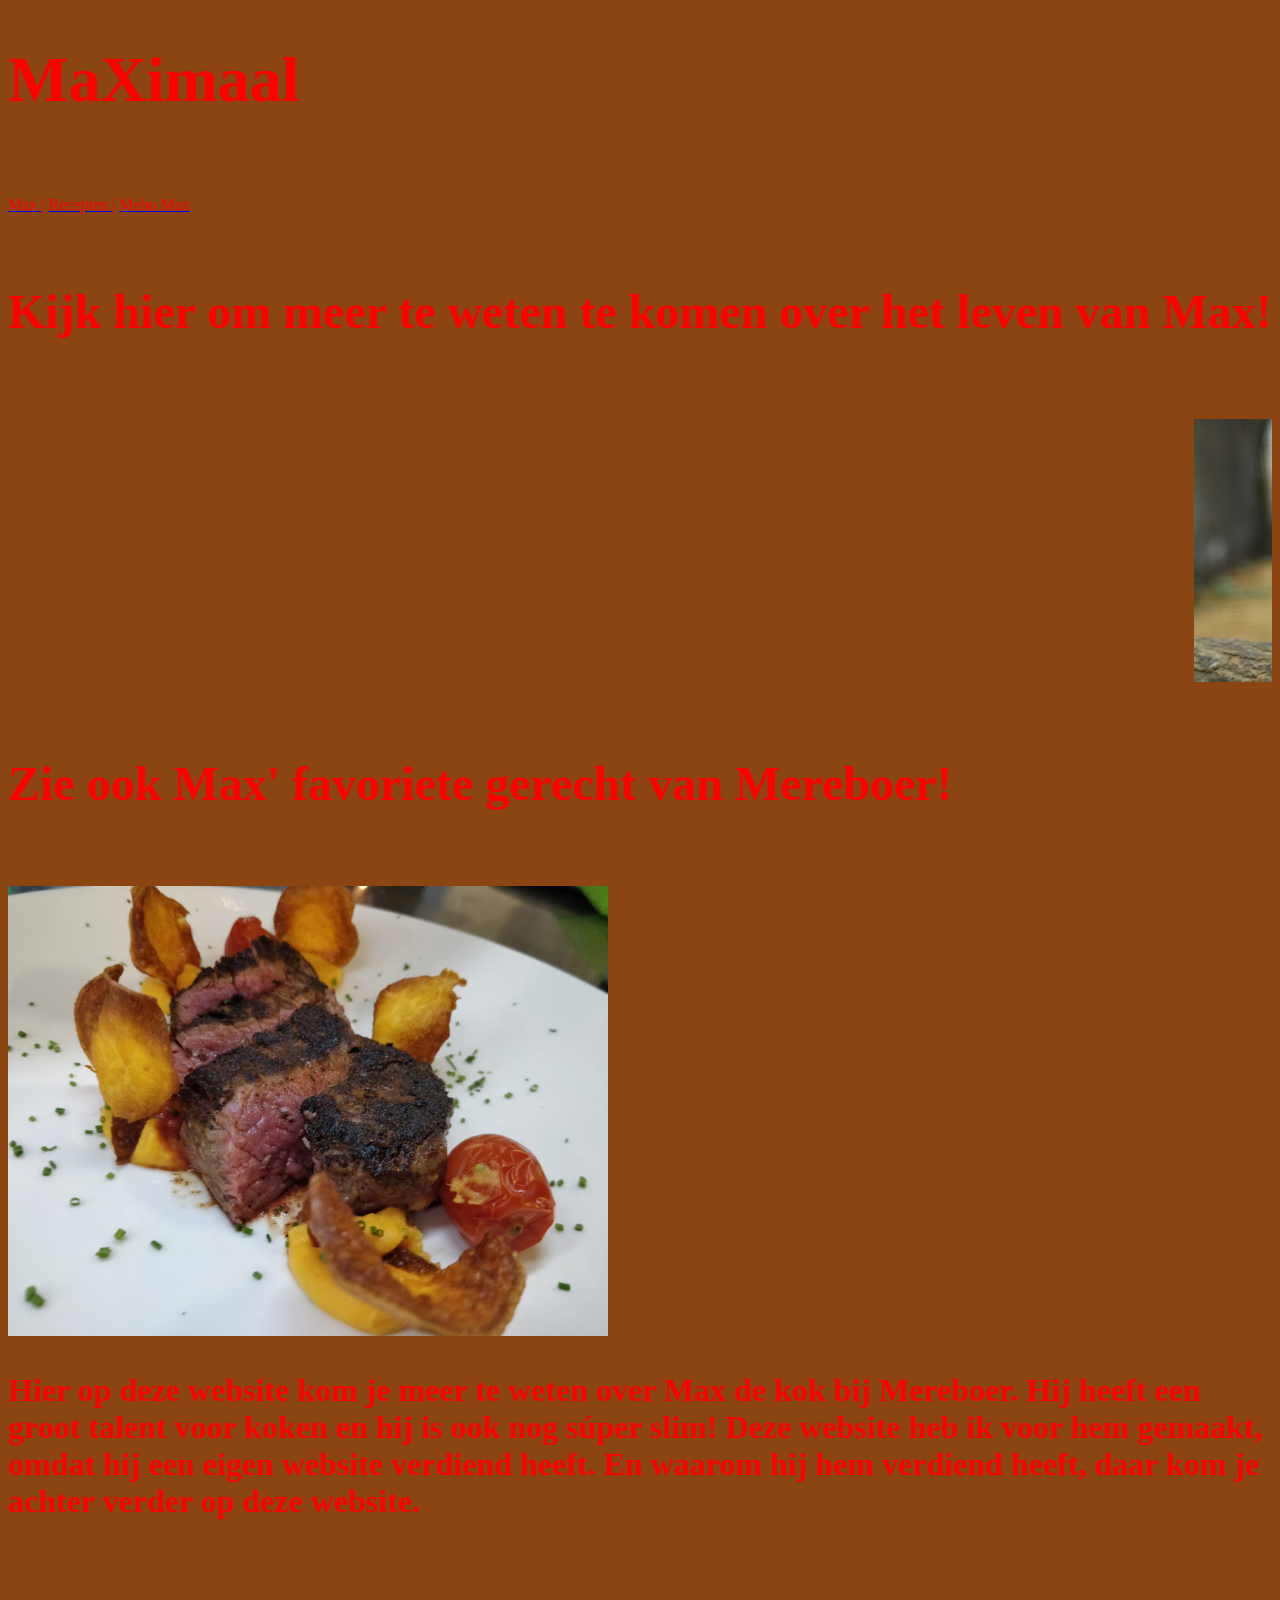
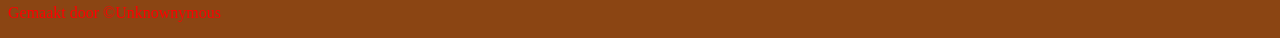
<file: index.html>
<!DOCTYPE html>
<html>

<head>
<meta charset= "utf-8">
<link href= "MaXimaal.css" rel= "stylesheet">
<H1>
<title> MaXimaal </title>
</H1>
</head>


<body>
<font size= "6">
<p><H1> MaXimaal </p></H1></font> 

<a href= "Max.html"><font color= "#FF0000"> Max </a></font> |
<a href= "Recepten.html"><font color= "#FF0000"> Recepten </a></font> |
<a href= "Mebo Max.html"><font color= "#FF0000"> Mebo Max </a></font> 

<br>
<br>
<font size= "5">
<H1>
<p> Kijk hier om meer te weten te komen over het leven van Max!</p></H1></font>
<br>
<marquee behavior= "slide">
<img src= "valk.jpg" width= "450" alt= "Valkparkiet">
<img src= "Mebo.jpg" width= "400" alt= "Mereboer">
<img src= "CU.jpg" width= "490" alt= "Curacao">
</marquee>
<br>
<br>
<font size= "5">
<H1><p> Zie ook Max' favoriete gerecht van Mereboer!</p></H1></font>
<br>
<a href= "Recepten.html"><img src= "DG.jpg.jpg" width= "600" alt= "Daggerecht"></a>
<br>
<H1>
<p> Hier op deze website kom je meer te weten over Max de kok bij Mereboer. Hij heeft een groot talent voor koken en hij is ook nog súper slim!
Deze website heb ik voor hem gemaakt, omdat hij een eigen website verdiend heeft. En waarom hij hem verdiend heeft, daar kom je achter verder op deze website.</p></H1>
<br>
<br>
<p> Gemaakt door ©Unknownymous </p>














</body>





</html>
</file>
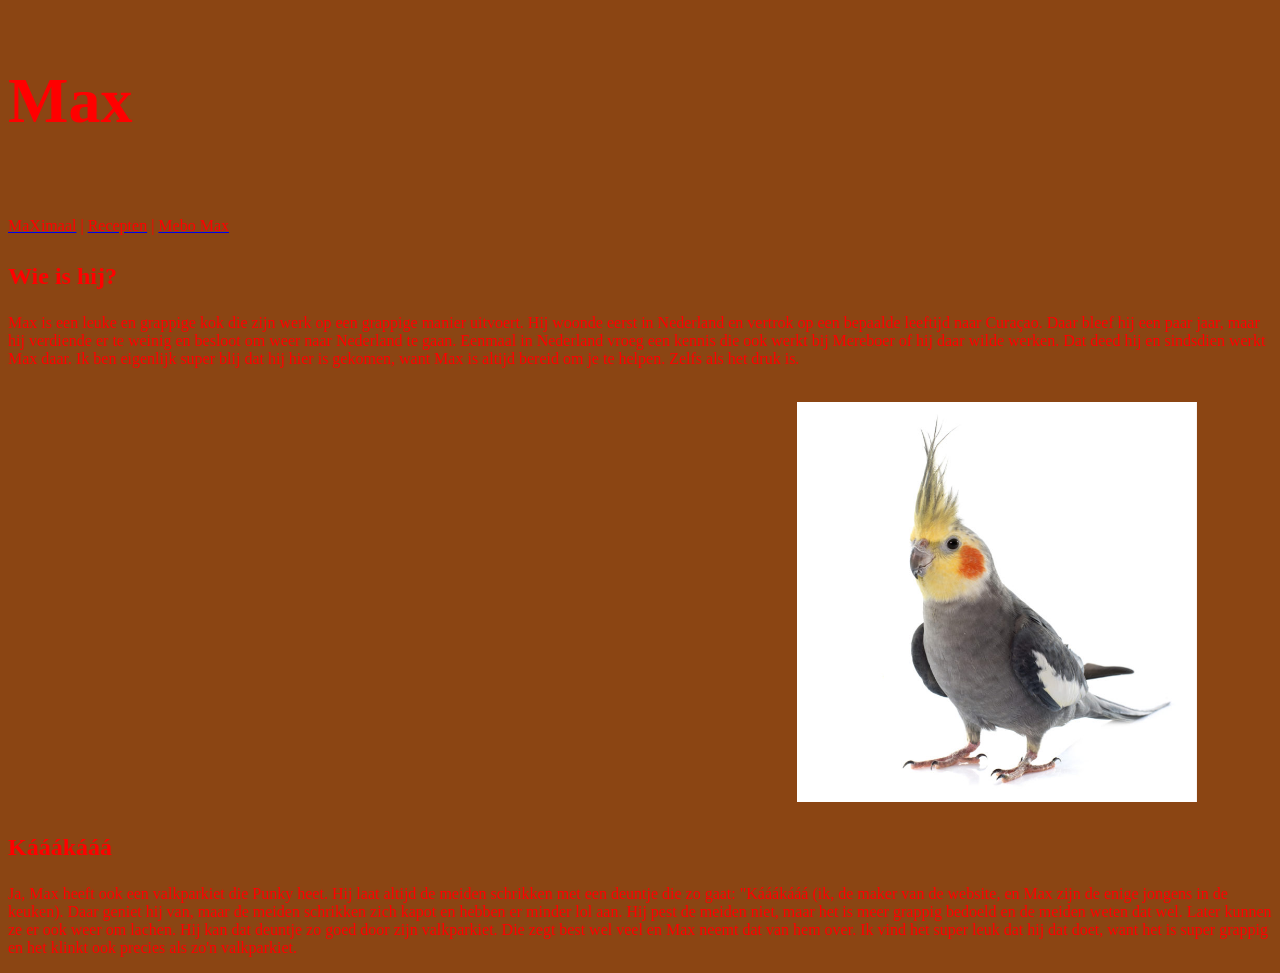
<file: Max.html>
<!DOCTYPE html>
<html>
<head>
<meta charset= "utf-8">
<H1>
<title> MaXimaal </title></H1>
<link href= "MaXimaal.css" rel= "stylesheet">

</head>

<body>
<font size= "6">
<H1><p> Max </p></H1></font>
<a href= "index2.html"><font color= "#FF0000"> MaXimaal</a></font> |
<a href= "Recepten.html"><font color= "#FF0000"> Recepten</a></font> |
<a href= "Mebo Max.html"><font color= "#FF0000"> Mebo Max</a></font>
<br>
<font size= "5">
<H1><p> Wie is hij? </p></font></H1>
<p> Max is een leuke en grappige kok die zijn werk op een grappige manier uitvoert. 
Hij woonde eerst in Nederland en vertrok op een bepaalde leeftijd naar Curaçao. 
Daar bleef hij een paar jaar, maar hij verdiende er te weinig en besloot om weer naar Nederland te gaan.
Eenmaal in Nederland vroeg een kennis die ook werkt bij Mereboer of hij daar wilde werken. 
Dat deed hij en sindsdien werkt Max daar. Ik ben eigenlijk super blij dat hij hier is gekomen, want Max is altijd bereid om je te helpen.
Zelfs als het druk is.</p>
<br>
<marquee behavior= "alternate">
<img src= "VK.jpg" width= "400" alt= "Valkparkiet">
</marquee>
<br>
<font size= "5">
<H1><p> Kááákááá </p></font></H1>
<p> Ja, Max heeft ook een valkparkiet die Punky heet.
Hij laat altijd de meiden schrikken met een deuntje die zo gaat: "Kááákááá (ik, de maker van de website, en Max zijn de enige jongens in de keuken).
Daar geniet hij van, maar de meiden schrikken zich kapot en hebben er minder lol aan.
Hij pest de meiden niet, maar het is meer grappig bedoeld en de meiden weten dat wel. Later kunnen ze er ook weer om lachen.
Hij kan dat deuntje zo goed door zijn valkparkiet. Die zegt best wel veel en Max neemt dat van hem over.
Ik vind het super leuk dat hij dat doet, want het is super grappig en het klinkt ook precies als zo'n valkparkiet.</p>










</body>








</html>
</file>
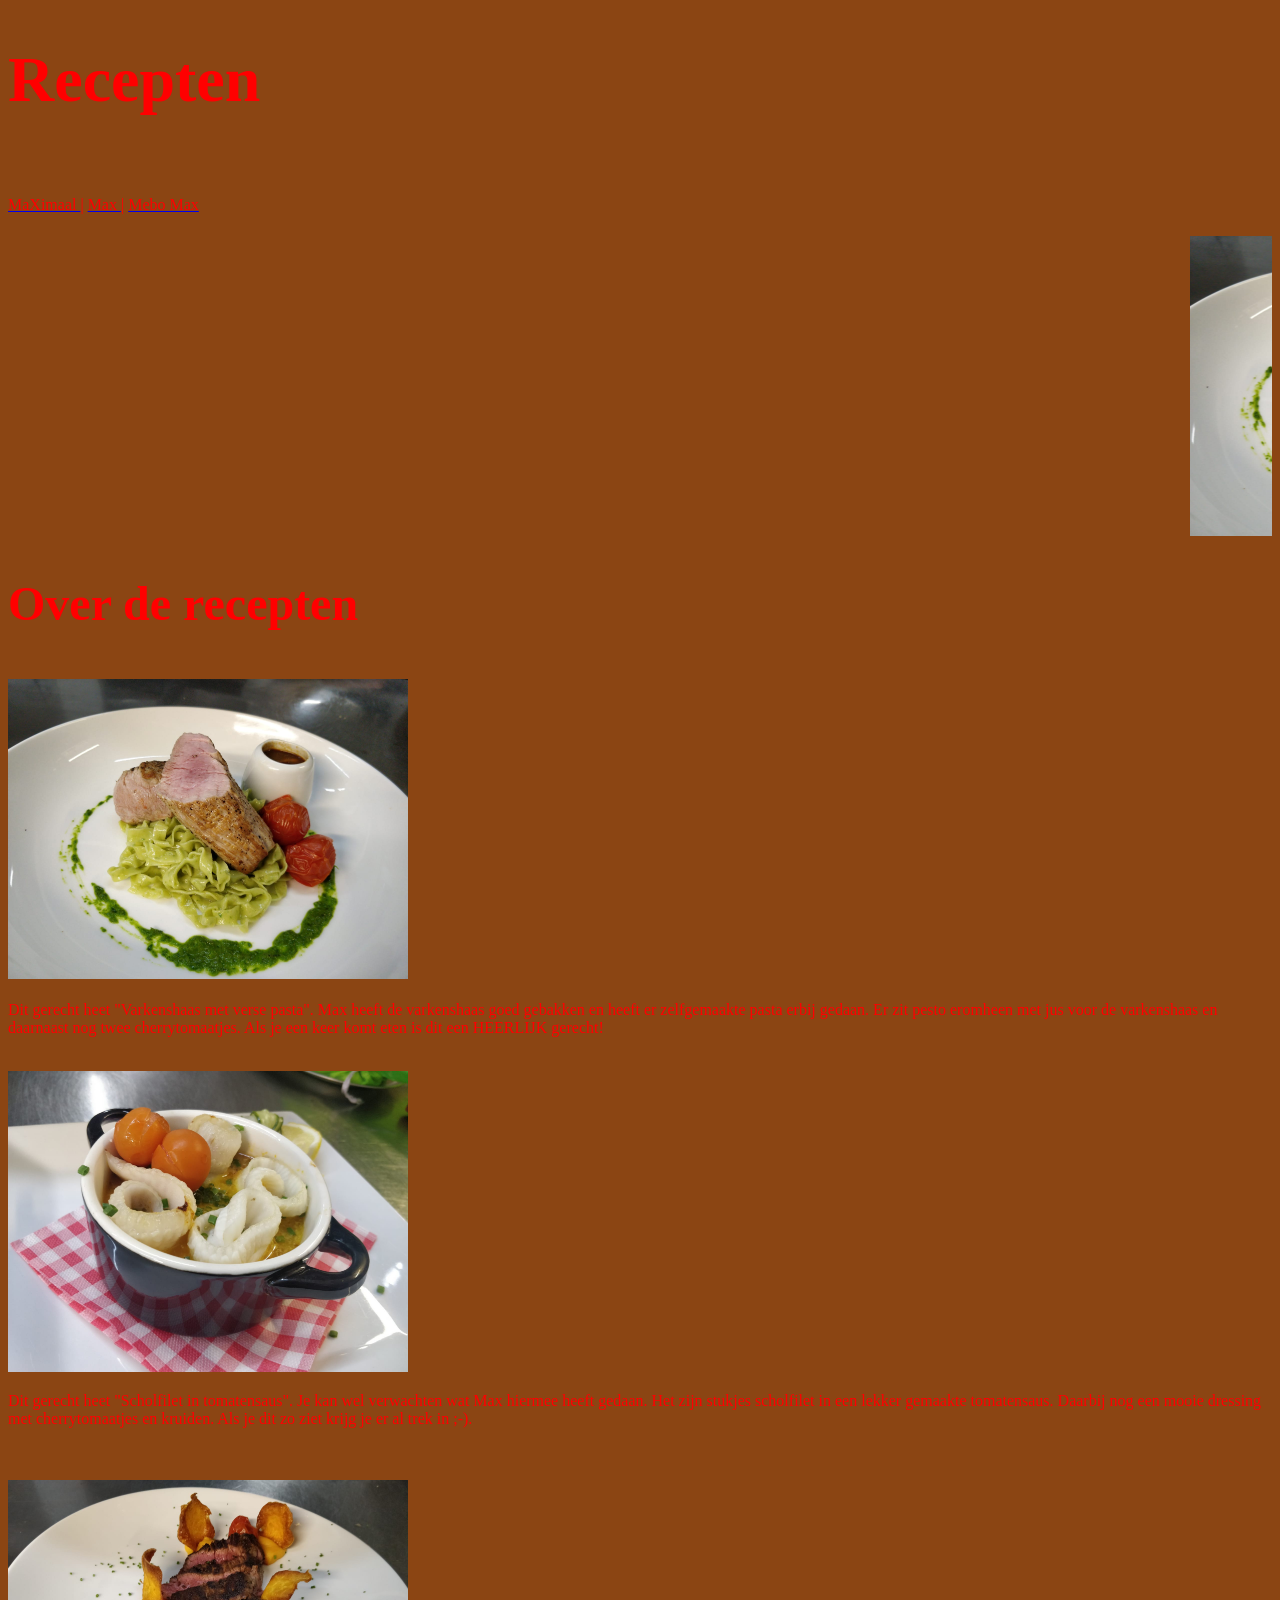
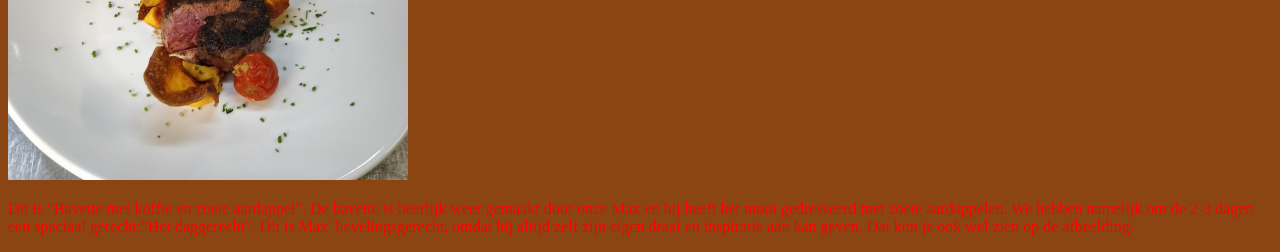
<file: Recepten.html>
<!DOCTYPE html>
<html>
<head>
<meta charset= "utf-8">
<H1>
<title> MaXimaal </title></H1>
<link href= "MaXimaal.css" rel= "stylesheet">


</head>

<body>
<font size= "6">
<p><H1> Recepten</p></H1></font>

<a href= "index2.html"><font color= "#FF0000"> MaXimaal </a></font> |
<a href= "Max.html"><font color= "#FF0000"> Max </a></font> |
<a href= "Mebo Max.html"><font color= "#FF0000"> Mebo Max </a></font>
<br>
<br>
<marquee direction= "left">
<img src= "RC1.jpg" width= "400" alt= "Recept één">
<img src= "RC2.jpg" width= "400" alt= "Recept twee">
<img src= "RC3.jpg" width= "400" alt= "Recept drie">
</marquee>
<br>
<font size= "5">
<p><H1> Over de recepten </p></H1></font>
<img src= "RC1.jpg" width= "400" alt= "Varkenshaas met verse pasta">
<br>
<p> Dit gerecht heet "Varkenshaas met verse pasta". Max heeft de varkenshaas goed gebakken en heeft er zelfgemaakte pasta erbij gedaan.
Er zit pesto eromheen met jus voor de varkenshaas en daarnaast nog twee cherrytomaatjes. Als je een keer komt eten is dit een HEERLIJK gerecht!</p>
<br>
<img src= "RC2.jpg" width= "400" alt= "Scholfilet in tomatensaus">
<br>
<p> Dit gerecht heet "Scholfilet in tomatensaus". 
Je kan wel verwachten wat Max hiermee heeft gedaan. 
Het zijn stukjes scholfilet in een lekker gemaakte tomatensaus.
Daarbij nog een mooie dressing met cherrytomaatjes en kruiden. 
Als je dit zo ziet krijg je er al trek in ;-). </p>
<br>
<br>
<img src= "DG2.jpg.jpg" width= "400" alt= " Bavette met koffie en zoete aardappel">
<br>
<p> Dit is "Bavette met koffie en zoete aardappel". De bavette is heerlijk weer gemaakt door onze Max en hij heeft het mooi gedresseerd met zoete aardappelen.
We hebben namelijk om de 2-3 dagen een speciaal gerecht:"Het daggerecht". Dit is Max' lievelingsgerecht,
omdat hij altijd zelf zijn eigen draai en inspiratie aan kan geven. Dat kun je ook wel zien op de afbeelding.</p>




</body>








</html>
</file>
<file: MaXimaal.css>
body {	
	background-color:#8B4513;

	color:#FF0000;
}
</file>
